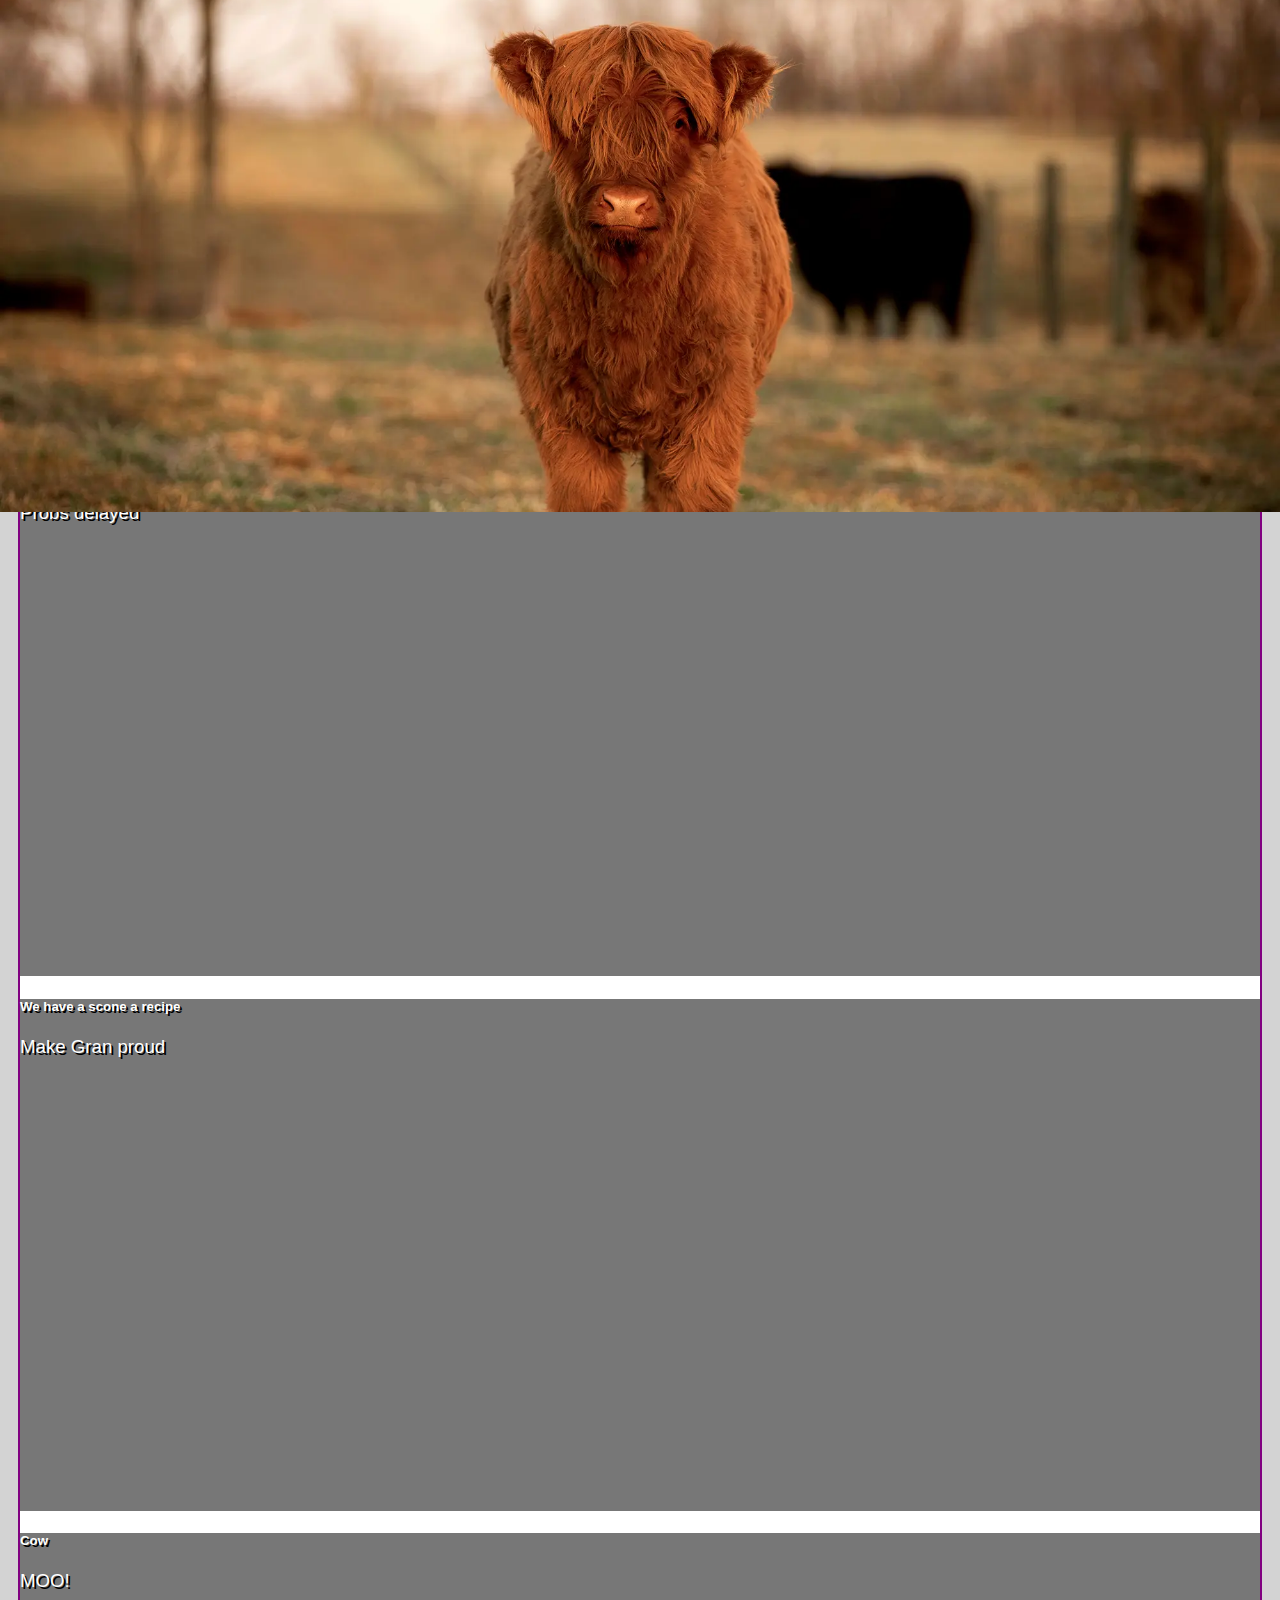
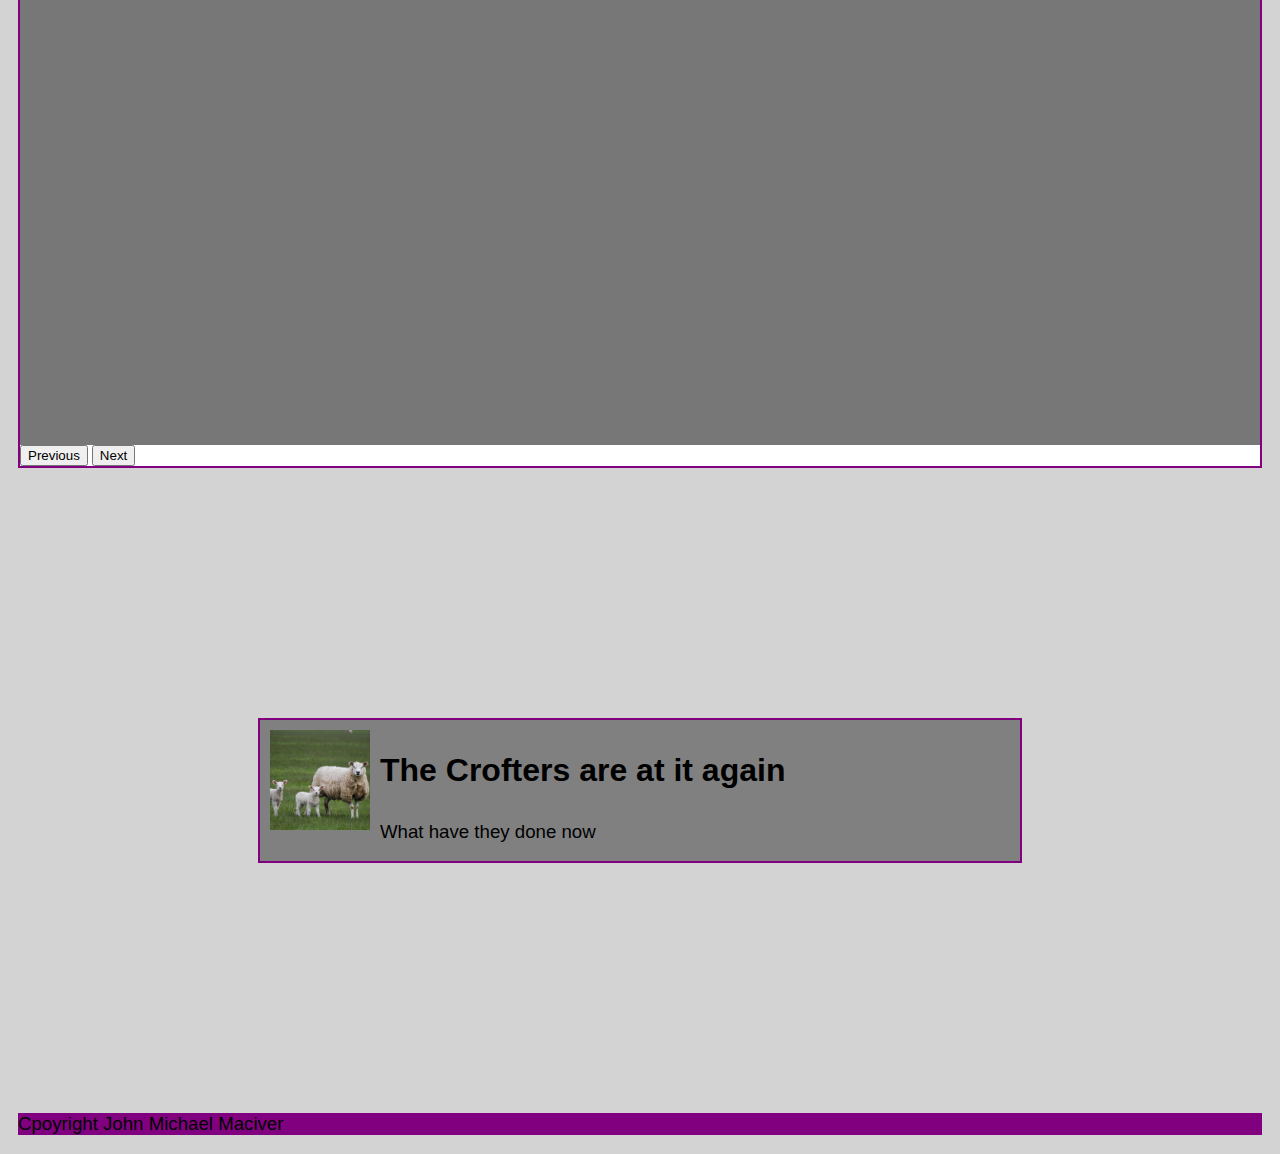
<file: Course_work/index.html>
<html>
<!-- Threat Model
    Threat Source: External
    Threat Agent: Human
    Threat Intention: Intentional
    Threat Motivation: To gain accsess to secure parts the website 
    Threat Impact: The leaking of login information and un athorised accsess to acounts  
    Threat Mitigation: 2FA , mandatory password resets-->

<head>

    <title>
        Sinking Ship Society
    </title>

    <!-- link style sheets/ scripts and bootstrap -->
    <link href="https://cdn.jsdelivr.net/npm/bootstrap@5.3.0-alpha1/dist/css/bootstrap.min.css" rel="stylesheet"
        integrity="sha384-GLhlTQ8iRABdZLl6O3oVMWSktQOp6b7In1Zl3/Jr59b6EGGoI1aFkw7cmDA6j6gD" crossorigin="anonymous">
    <script src="https://cdn.jsdelivr.net/npm/bootstrap@5.3.0-alpha1/dist/js/bootstrap.bundle.min.js"
        integrity="sha384-w76AqPfDkMBDXo30jS1Sgez6pr3x5MlQ1ZAGC+nuZB+EYdgRZgiwxhTBTkF7CXvN"
        crossorigin="anonymous"></script>

    <link rel='stylesheet' href='CSS/main.css'>
</head>

<body>
    <header>
        <!-- logo -->
        <img id=logo src="Images/ship.png" alt="logo">
        <h1 id="title">
            Sinking Ship Society
        </h1>

        <!-- Login -->

        <form id="log_in">
            <input type="text" name="Email" value="" placeholder="Email" />
            <input type="text" name="Password" value="" placeholder="Password" />
            <button type="button" onclick="Login()">Login</button>


        </form>

    </header>



    <main>
        <!-- Welcome msg -->
        <div>
            <h3>
                Welcome To The Sinking Ship Society
            </h3>

            <p>Sinking Ship Society is an Unoffical RGU socicety for news and gossip about the Outer Hebrides </p>
            <p>P.S. Crofters Aint Welcome</p>


        </div>

        <!-- Navbar  -->
        <nav>
            <ul>
                <li class="active" id="test"><a href="index.html">Home</a></li>
                <li><a href="img_gallery.html">Gallery</a></li>
                <li><a href="event_calendar.html">Calender</a></li>
                <li><a href="current_members.html">Current Members</a></li>
                <li><a href="contact_us.html">Get in Touch</a></li>
                <li><a href="Shop.html">Shop</a></li>
                <li><a href="Music.html">Music</a></li>
                <li><a href="Scones.html">Scones</a></li>
            </ul>
        </nav>


        <!-- Home page carousel -->
        <div id="Index-carousel" class="carousel slide" data-bs-ride="carousel">
            <div class="carousel-indicators">
                <button type="button" data-bs-target="#Index-carousel" data-bs-slide-to="0" class="active"
                    aria-current="true" aria-label="Slide 1"></button>
                <button type="button" data-bs-target="#Index-carousel" data-bs-slide-to="1"
                    aria-label="Slide 2"></button>
                <button type="button" data-bs-target="#Index-carousel" data-bs-slide-to="2"
                    aria-label="Slide 3"></button>
            </div>

            <div class="carousel-inner">

                <div class="carousel-item active">
                    <img class="d-block w-80" src="Images/Ferry_LS.jpeg" alt="Black Puding" aria-hidden="true"
                        preserveAspectRatio="xMidYMid slice" focusable="false">
                    <div class="carousel-caption d-none d-md-block">
                        <h5 class="img_cap">It's the ferry</h5>
                        <p class="img_cap">Probs delayed</p>
                    </div>
                </div>

                <div class="carousel-item">
                    <img class="d-block w-80" src="Images/scones.png" alt="Harris Gin" aria-hidden="true"
                        preserveAspectRatio="xMidYMid slice" focusable="false">
                    <div class="carousel-caption d-none d-md-block">
                        <h5 class="img_cap">We have a scone a recipe</h5>
                        <p class="img_cap">Make Gran proud</p>
                    </div>
                </div>
                <div class="carousel-item">
                    <img class="d-block w-80" src="Images/highland-cow.webp" alt="Harris Gin" aria-hidden="true"
                        preserveAspectRatio="xMidYMid slice" focusable="false">
                    <div class="carousel-caption d-none d-md-block">
                        <h5 class="img_cap">Cow</h5>
                        <p class="img_cap">MOO!</p>
                    </div>
                </div>

                <button class="carousel-control-prev" type="button" data-bs-target="#Index-carousel"
                    data-bs-slide="prev">
                    <span class="carousel-control-prev-icon" aria-hidden="true"></span>
                    <span class="visually-hidden">Previous</span>
                </button>
                <button class="carousel-control-next" type="button" data-bs-target="#Index-carousel"
                    data-bs-slide="next">
                    <span class="carousel-control-next-icon" aria-hidden="true"></span>
                    <span class="visually-hidden">Next</span>
                </button>

            </div>


    </main>

    <!-- latest news -->
    <aside>
        <img src="Images/Sheep.jpg" alt="" class="ln_img">
        <h3 class="ln_headline">
            The Crofters are at it again
        </h3>

        <p class="ln_artical_text">
            What have they done now
        </p>
    </aside>

    <!-- footer with Cpoyright msg -->
    <footer>
        <p>Cpoyright John Michael Maciver</p>
    </footer>

</body>

<script>
    // log i/out msg
    counter = 2;

    function Login() {
        if (counter % 2 == 0) {
            alert('You have been logged in!');
        }

        else {
            alert("You have been loged out!");
        }
        counter += 1;
    }

</script>


</html>
</file>
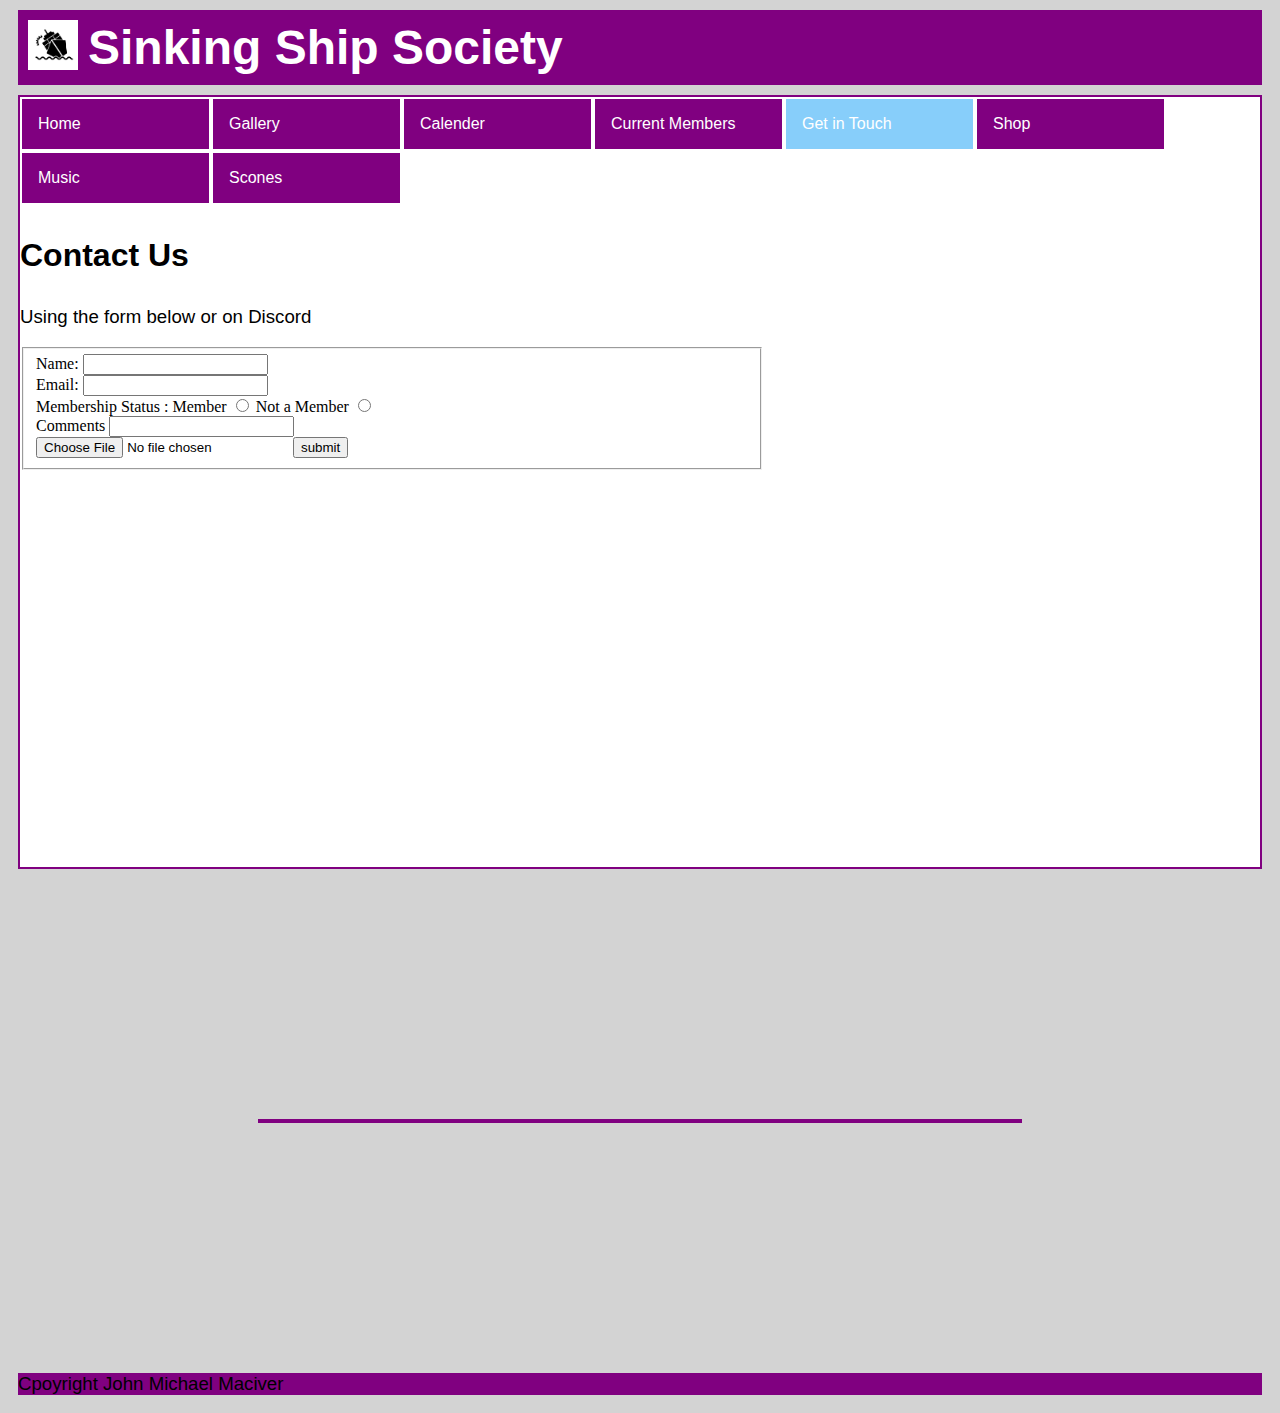
<file: Course_work/contact_us.html>
<html>

<head>
    <title>
        Sinking Ship Society
    </title>
    <!-- link style sheets/ scripts and bootstrap -->
    <link href="https://cdn.jsdelivr.net/npm/bootstrap@5.3.0-alpha1/dist/css/bootstrap.min.css" rel="stylesheet"
    integrity="sha384-GLhlTQ8iRABdZLl6O3oVMWSktQOp6b7In1Zl3/Jr59b6EGGoI1aFkw7cmDA6j6gD" crossorigin="anonymous">
    <script src="https://cdn.jsdelivr.net/npm/bootstrap@5.3.0-alpha1/dist/js/bootstrap.bundle.min.js"
    integrity="sha384-w76AqPfDkMBDXo30jS1Sgez6pr3x5MlQ1ZAGC+nuZB+EYdgRZgiwxhTBTkF7CXvN"
    crossorigin="anonymous"></script>

    <link rel='stylesheet' href='CSS/main.css'>
    <link rel="stylesheet" href="CSS/contact_us.css">
</head>

<body>
    <header>
        <!-- logo -->
        <img id=logo src="Images/ship.png">
        <h1 id="title">
            Sinking Ship Society
        </h1>

    </header>

    <nav></nav>

    <main>
       
        <!-- Navbar  -->
        <nav>
            <ul>
                <li><a href="index.html">Home</a> </li>
                <li><a href="img_gallery.html">Gallery</a> </li>
                <li><a href="event_calendar.html">Calender</a> </li>
                <li><a href="current_members.html">Current Members</a> </li>
                <li class="active"><a href="contact_us.html">Get in Touch</a></li>
                <li><a href="Shop.html">Shop</a></li>
                <li><a href="Music.html">Music</a></li>
                <li><a href="Scones.html">Scones</a></li>
            </ul>
        </nav>


        <h3>
            Contact Us
        </h3>


        <p>Using the form below or on Discord</p>

        <!-- Contac us form  -->
        <div id="left-col">
            <form>
                <fieldset>

                    <label for="name">Name:</label>
                    <input type="text" name="name" value="" /> <br />

                    <label for="Email">Email: </label>
                    <input type="text" name="Email" value="" /> <br />

                    <label for="Membership Status">Membership Status : </label>
                    <label for="Member">Member </label>
                    <input type="radio" id="Member" name="Membership Status" value="Member">
                    <label for="Not a Member">Not a Member </label>
                    <input type="radio" id="Not a Member" name="Membership Status" value="Not a Member"><br />

                    <label for="Comments">Comments</label>
                    <input type="text" name="Comments" value="" /> <br />

                    <input type="file" name="Attach a  File">

                    <button type="button"
                        onclick='document.getElementById("form_outcome").innerHTML="Form has been sent Successfully!"'>submit</button>

                </fieldset>

            </form>

            <div>
                <p id="form_outcome"></p>

            </div>

        </div>

        <!-- discord embed -->
        <div id="right-col">
            <iframe src="https://discord.com/widget?id=1045037876712321154&theme=dark" width="350" height="500"
                allowtransparency="true" frameborder="0"
                sandbox="allow-popups allow-popups-to-escape-sandbox allow-same-origin allow-scripts"></iframe>
        </div>

    </main>

    <aside></aside>

    <footer>
        <p>Cpoyright John Michael Maciver</p>
    </footer>

</body>



</html>
</file>
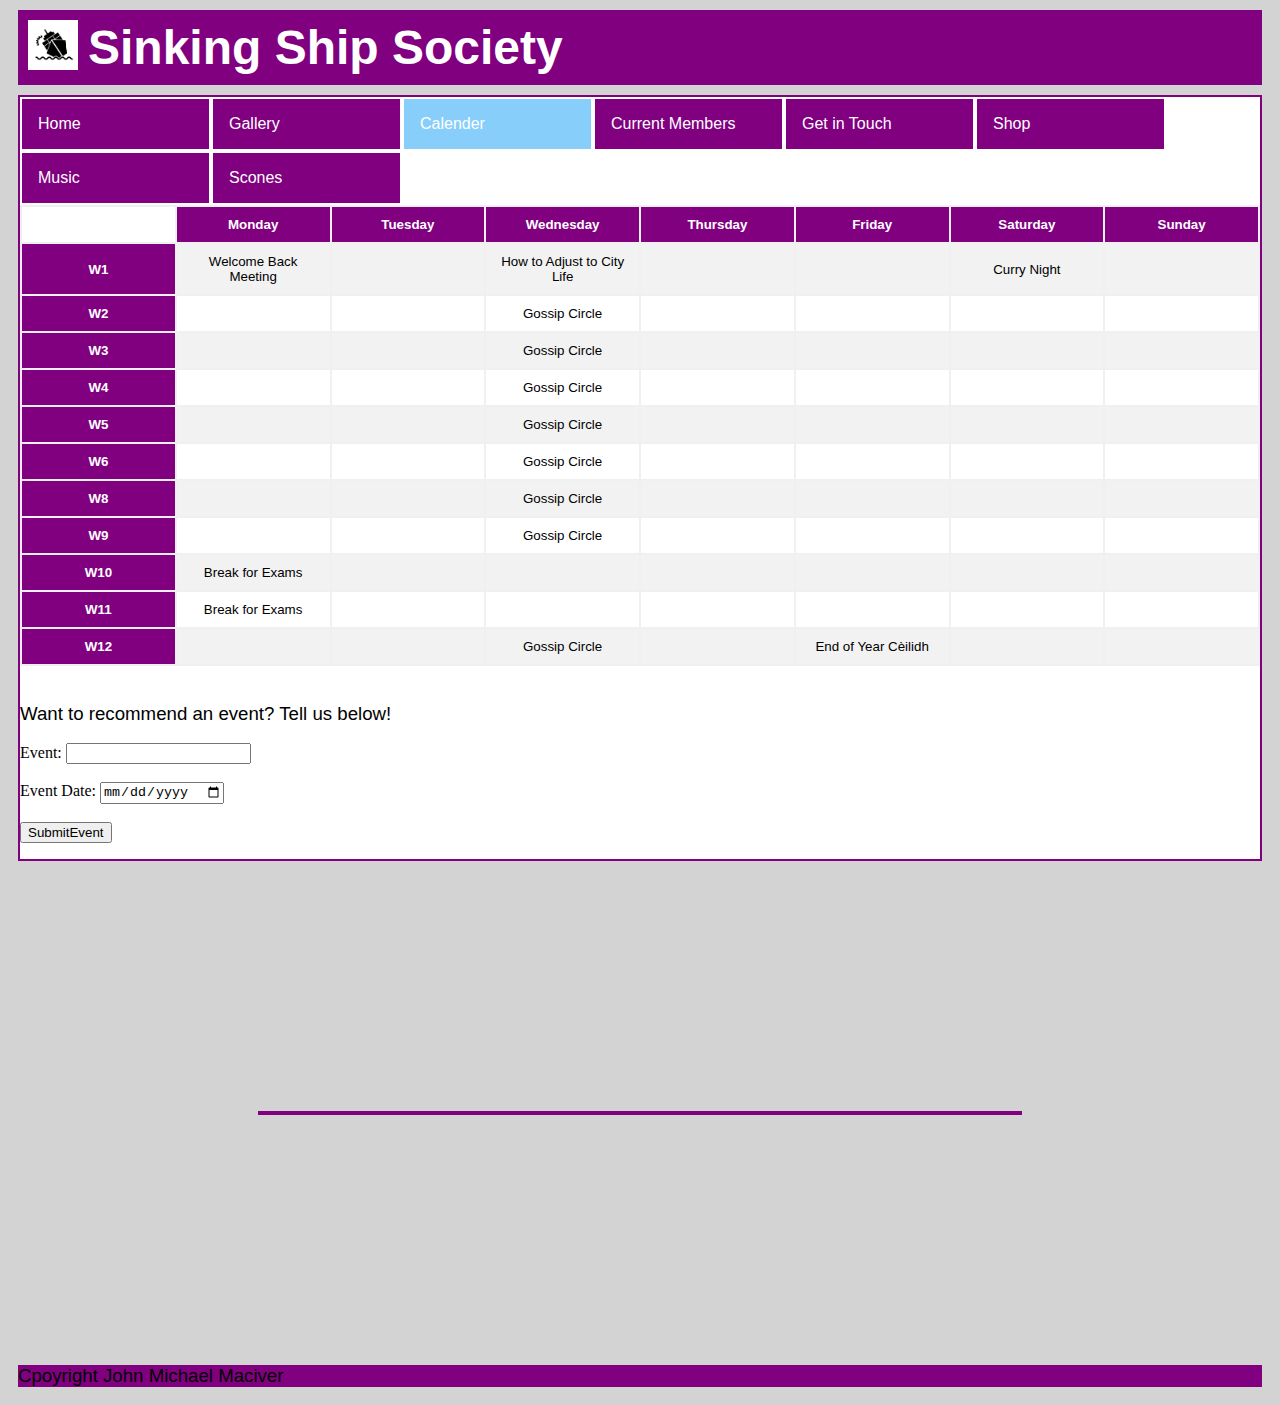
<file: Course_work/event_calendar.html>
<html>

<head>
    <title>
        Sinking Ship Society
    </title>
    

    <!-- link style sheets/ scripts and bootstrap -->
    <link href="https://cdn.jsdelivr.net/npm/bootstrap@5.3.0-alpha1/dist/css/bootstrap.min.css" rel="stylesheet"
        integrity="sha384-GLhlTQ8iRABdZLl6O3oVMWSktQOp6b7In1Zl3/Jr59b6EGGoI1aFkw7cmDA6j6gD" crossorigin="anonymous">
    <script src="https://cdn.jsdelivr.net/npm/bootstrap@5.3.0-alpha1/dist/js/bootstrap.bundle.min.js"
        integrity="sha384-w76AqPfDkMBDXo30jS1Sgez6pr3x5MlQ1ZAGC+nuZB+EYdgRZgiwxhTBTkF7CXvN"
        crossorigin="anonymous"></script>

    <link rel='stylesheet' href='CSS/main.css'>
    <link rel="stylesheet" href="CSS/event_calendar.css">
</head>

<body>
    <header>
        <!-- logo -->
        <img id=logo src="Images/ship.png">
        <h1 id="title">
            Sinking Ship Society
        </h1>

    </header>
    <nav></nav>

    <main>
        <div>

        </div>
        <!-- Navbar  -->
        <nav>
            <ul>
                <li><a href="index.html">Home</a></li>
                <li><a href="img_gallery.html">Gallery</a> </li>
                <li class="active"><a href="event_calendar.html">Calender</a></li>
                <li><a href="current_members.html">Current Members</a> </li>
                <li><a href="contact_us.html">Get in Touch</a> </li>
                <li><a href="Shop.html">Shop</a></li>
                <li><a href="Music.html">Music</a></li>
                <li><a href="Scones.html">Scones</a></li>
            </ul>
        </nav>

        <!-- Event Table -->
        <table>
            <tr>
                <td></td>
                <th>Monday</th>
                <th>Tuesday</th>
                <th>Wednesday</th>
                <th>Thursday</th>
                <th>Friday</th>
                <th>Saturday</th>
                <th>Sunday</th>
            </tr>


            <tr>
                <th>W1</th>
                <td>Welcome Back Meeting</td>
                <td></td>
                <td>How to Adjust to City Life</td>
                <td></td>
                <td></td>
                <td>Curry Night</td>
                <td></td>
            </tr>

            <tr>
                <th>W2</th>
                <td></td>
                <td></td>
                <td>Gossip Circle</td>
                <td></td>
                <td></td>
                <td></td>
                <td></td>
            </tr>

            <tr>
                <th>W3</th>
                <td></td>
                <td></td>
                <td>Gossip Circle</td>
                <td></td>
                <td></td>
                <td></td>
                <td></td>
            </tr>

            <tr>
                <th>W4</th>
                <td></td>
                <td></td>
                <td>Gossip Circle</td>
                <td></td>
                <td></td>
                <td></td>
                <td></td>
            </tr>

            <tr>
                <th>W5</th>
                <td></td>
                <td></td>
                <td>Gossip Circle</td>
                <td></td>
                <td></td>
                <td></td>
                <td></td>
            </tr>

            <tr>
                <th>W6</th>
                <td></td>
                <td></td>
                <td>Gossip Circle</td>
                <td></td>
                <td></td>
                <td></td>
                <td></td>
            </tr>

            <tr>
                <th>W8</th>
                <td></td>
                <td></td>
                <td>Gossip Circle</td>
                <td></td>
                <td></td>
                <td></td>
                <td></td>
            </tr>

            <tr>
                <th>W9</th>
                <td></td>
                <td></td>
                <td>Gossip Circle</td>
                <td></td>
                <td></td>
                <td></td>
                <td></td>
            </tr>

            <tr>
                <th>W10</th>
                <td>Break for Exams</td>
                <td></td>
                <td></td>
                <td></td>
                <td></td>
                <td></td>
                <td></td>
            </tr>

            <tr>
                <th>W11</th>
                <td>Break for Exams</td>
                <td></td>
                <td></td>
                <td></td>
                <td></td>
                <td></td>
                <td></td>
            </tr>

            <tr>
                <th>W12</th>
                <td></td>
                <td></td>
                <td>Gossip Circle</td>
                <td></td>
                <td>End of Year Cèilidh</td>
                <td></td>
                <td></td>
            </tr>
        </table>

        <br>

        <p>
            Want to recommend an event?
            Tell us below!
        </p>

        <!-- event form -->
        <form name="event">

            <label for="event_name">Event:</label>
            <input type="text" name="event_title"> <br><br>

            <label for="date">Event Date:</label>
            <input type="Date" name="event_date">

            <br><br>

            <button type="button" onclick = submit_event()>SubmitEvent</button>




        </form>




    </main>

    <aside></aside>

    <footer>
        <p>Cpoyright John Michael Maciver</p>
    </footer>

</body>

<script>
    // input validation for forms
    function submit_event() {
       let title = document.forms["event"]["event_date"].value;
       let date = document.forms["event"]["event_date"].value;

        if (title == "") {
            alert("An event must have a title!");
        }

        else {
            if (date.length == 0) {
                alert("An event must have a date!");
            }
            else {
                alert("Event submitted! The society will contact you soon!");
            }
        }
    }
</script>

</html>
</file>
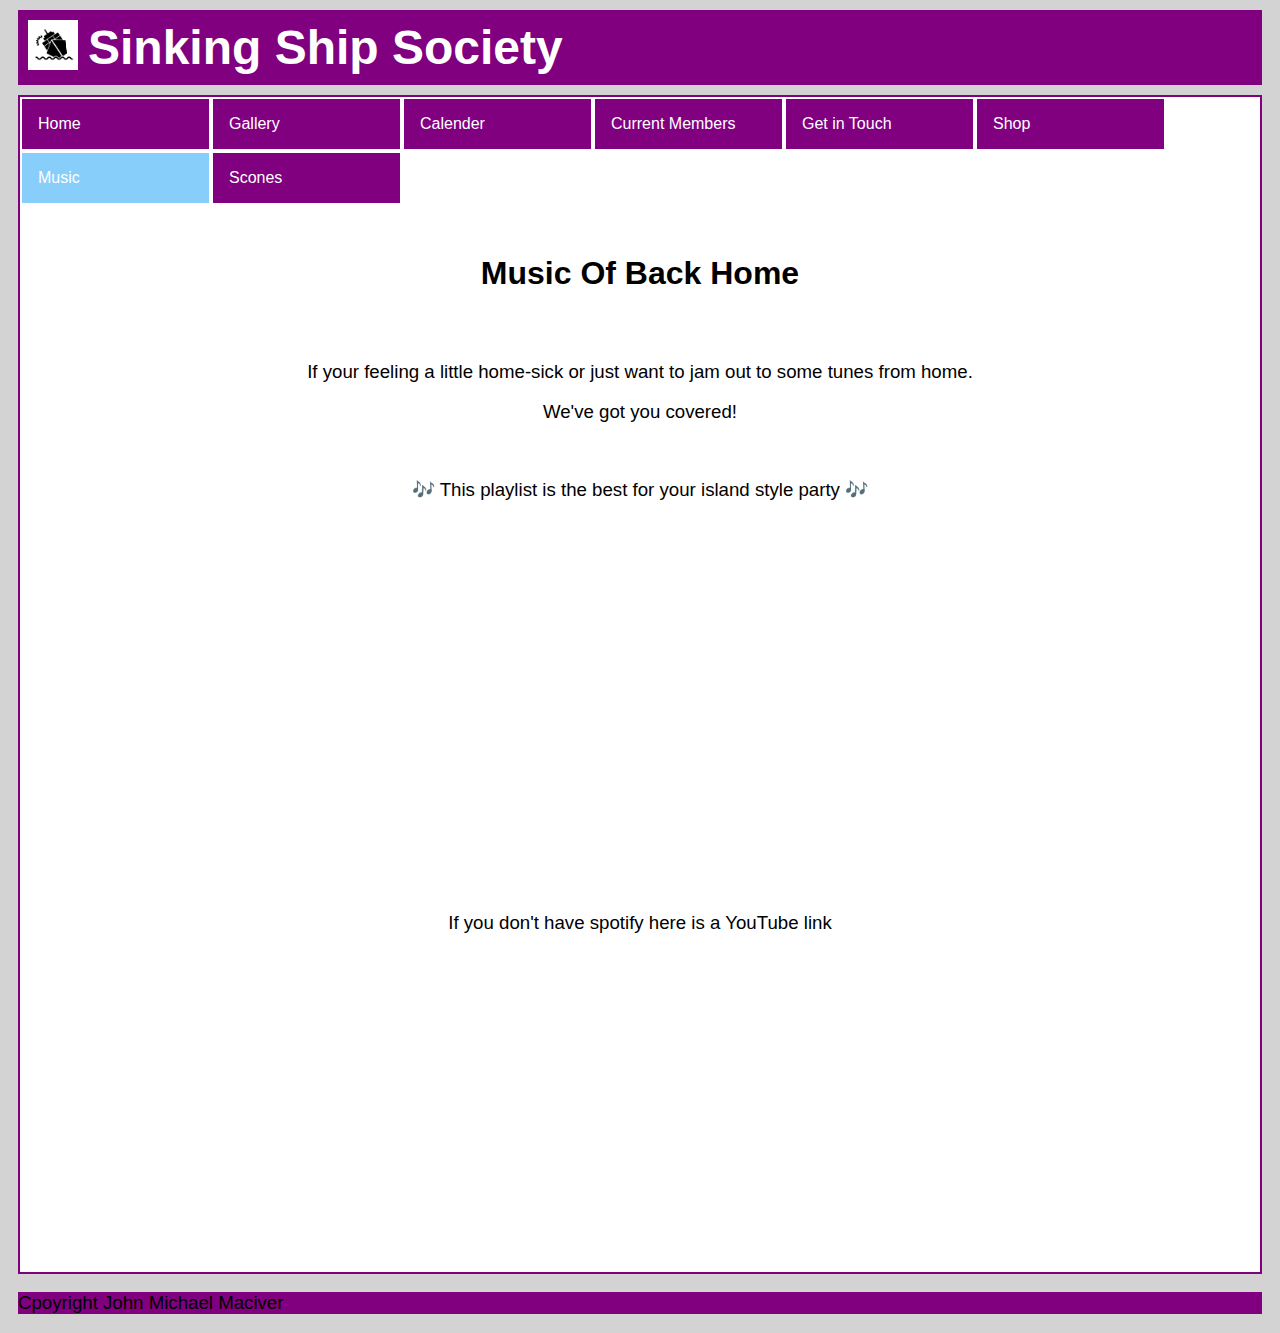
<file: Course_work/Music.html>
<!DOCTYPE html>
<html>



<head>

    <title>
        Sinking Ship Society
    </title>

    <!-- link style sheets/ scripts and bootstrap -->
    <link href="https://cdn.jsdelivr.net/npm/bootstrap@5.3.0-alpha1/dist/css/bootstrap.min.css" rel="stylesheet"
        integrity="sha384-GLhlTQ8iRABdZLl6O3oVMWSktQOp6b7In1Zl3/Jr59b6EGGoI1aFkw7cmDA6j6gD" crossorigin="anonymous">
    <script src="https://cdn.jsdelivr.net/npm/bootstrap@5.3.0-alpha1/dist/js/bootstrap.bundle.min.js"
        integrity="sha384-w76AqPfDkMBDXo30jS1Sgez6pr3x5MlQ1ZAGC+nuZB+EYdgRZgiwxhTBTkF7CXvN"
        crossorigin="anonymous"></script>

    <link rel='stylesheet' href='CSS/main.css'>
    <link rel="stylesheet" href="CSS/Music.css" 
</head>


<body>
    <header>

        <!-- logo -->
        <img id=logo src="Images/ship.png" alt="logo">
        <h1 id="title">
            Sinking Ship Society
        </h1>

    </header>

    <main>
        <!-- Navbar  -->
        <nav>
            <ul>
                <li><a href="index.html">Home</a></li>
                <li><a href="img_gallery.html">Gallery</a></li>
                <li><a href="event_calendar.html">Calender</a></li>
                <li><a href="current_members.html">Current Members</a></li>
                <li><a href="contact_us.html">Get in Touch</a></li>
                <li><a href="Shop.html">Shop</a></li>
                <li class="active"><a href="Music.html">Music</a></li>
                <li><a href="Scones.html">Scones</a></li>
            </ul>
        </nav>
        <br>

        <!-- Title and welcome msg -->
    
        <h3 Class="music_text">Music Of Back Home</h3>
        <br>
        <p class="music_text">If your feeling a little home-sick or just want to jam out to some tunes from home. </p>
        <p class="music_text">We've got you covered! </p>

        <!-- page content -->
        <div id="spotify_playlist">
            <br>
            <p>🎶 This playlist is the best for your island style party 🎶</p>
            <!-- spotify embed -->
            <iframe style="border-radius:12px"
                src="https://open.spotify.com/embed/playlist/3rw6Tf0vpTWzV5SX8rSuOY?utm_source=generator" width="250"
                height="352" frameBorder="0" allowfullscreen=""
                allow="autoplay; clipboard-write; encrypted-media; fullscreen; picture-in-picture"
                loading="lazy"></iframe><br>
                <br>
                <p>If you don't have spotify here is a YouTube link</p>
            <!-- YouTube embed -->
            <iframe width="560" height="315" src="https://www.youtube.com/embed/rQrZxMUNAr8"
                title="YouTube video player" frameborder="0"
                allow="accelerometer; autoplay; clipboard-write; encrypted-media; gyroscope; picture-in-picture; web-share"
                allowfullscreen></iframe><br>
        

        </div>

    </main>
    <footer>
        <p>Cpoyright John Michael Maciver</p>
    </footer>
</body>

</html>
</file>
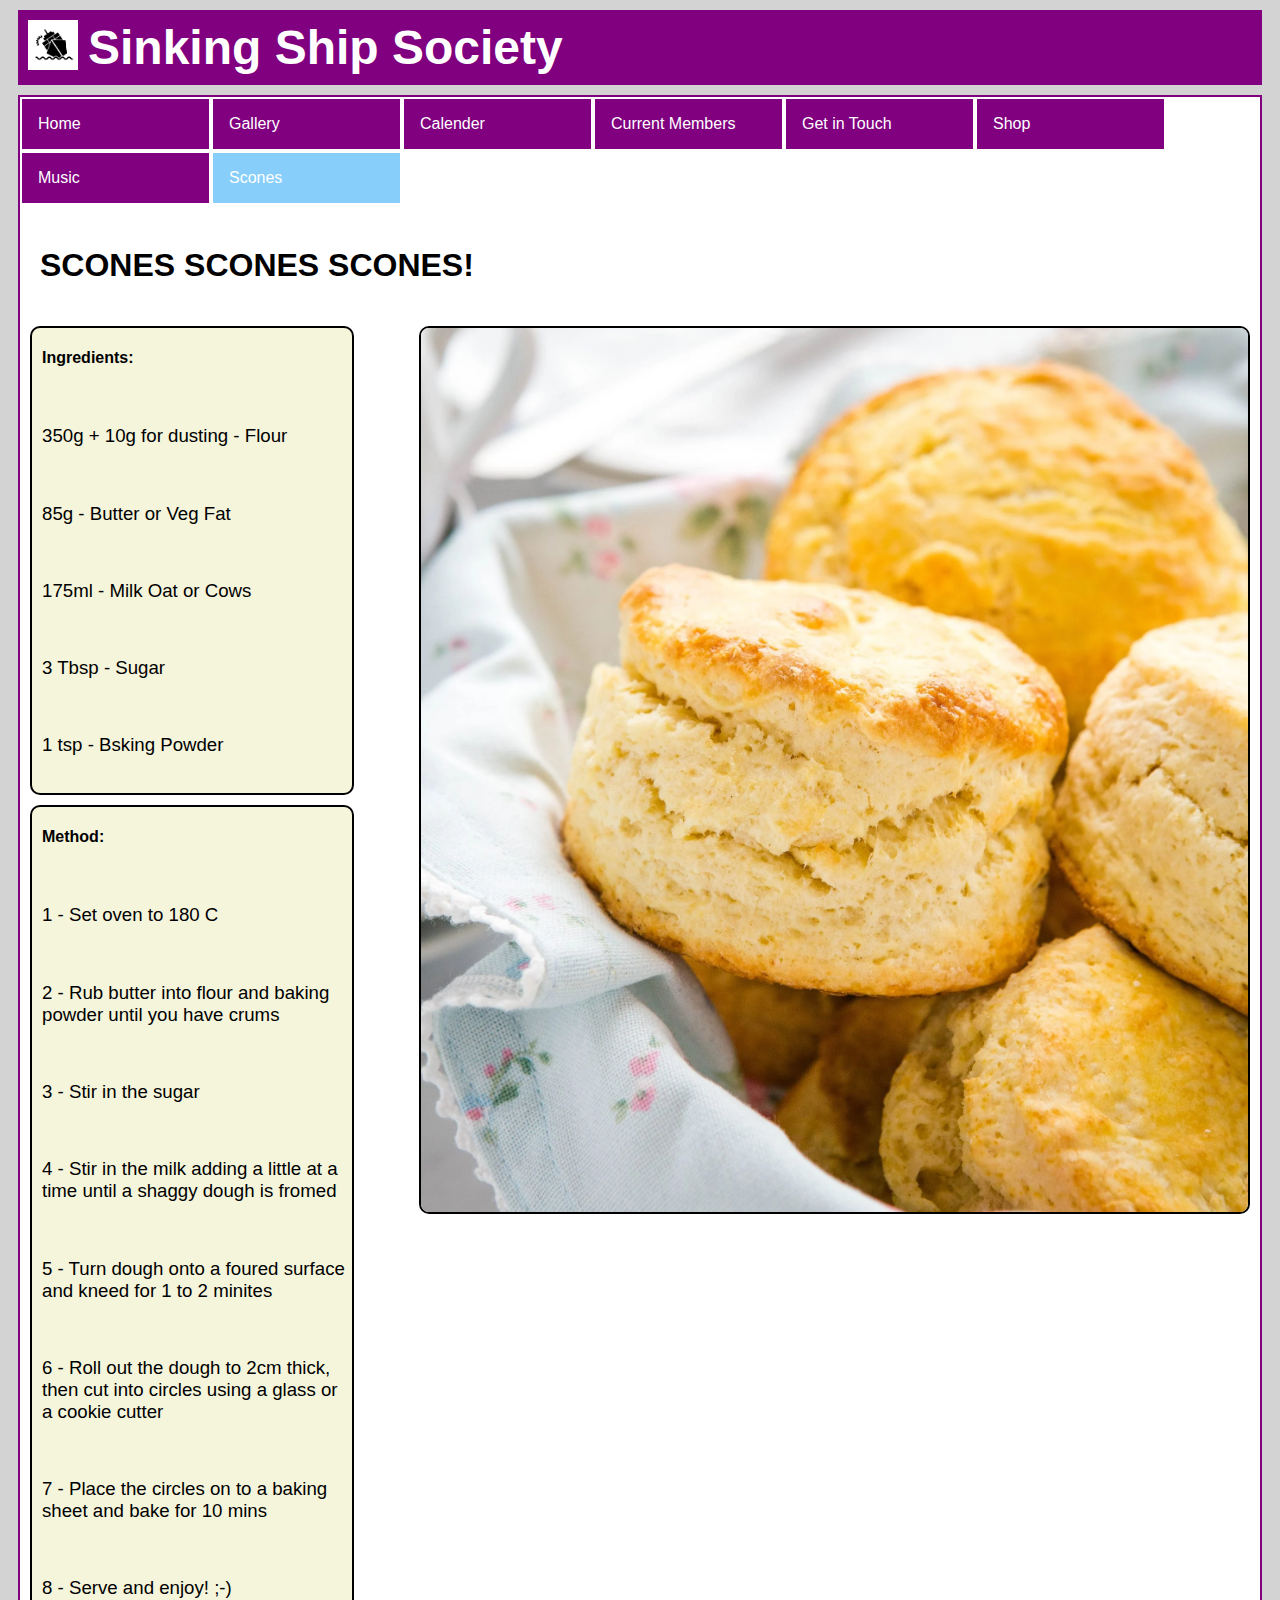
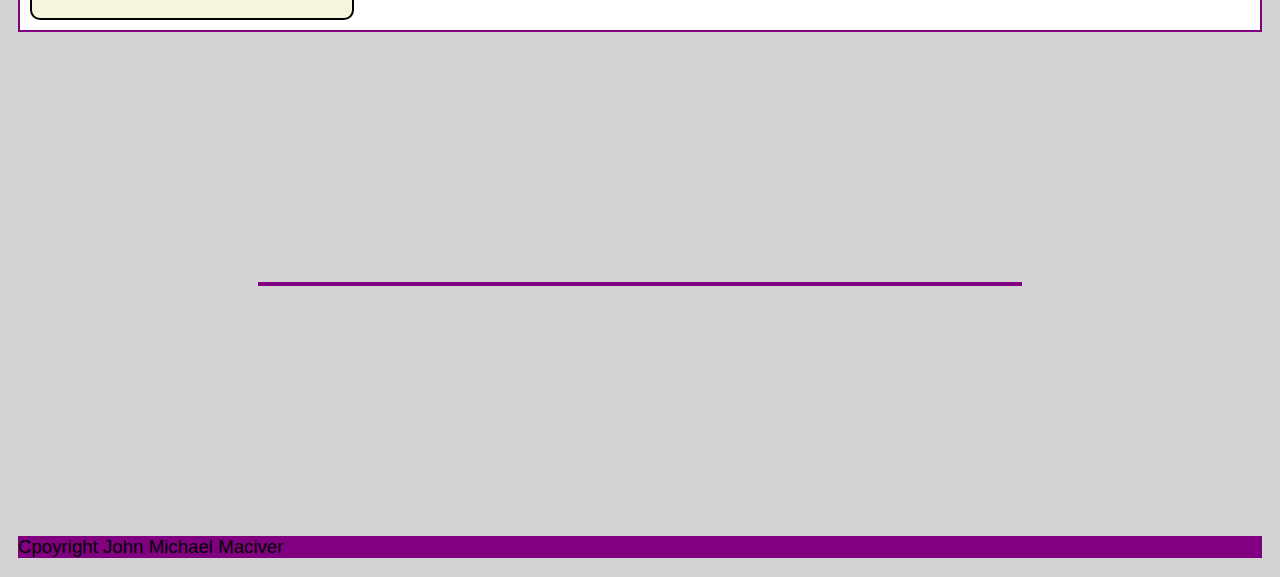
<file: Course_work/Scones.html>
<html>
  
<head>

    <title>
        Sinking Ship Society
    </title>

    <!-- link style sheets/ scripts and bootstrap -->
    <link href="https://cdn.jsdelivr.net/npm/bootstrap@5.3.0-alpha1/dist/css/bootstrap.min.css" rel="stylesheet"
        integrity="sha384-GLhlTQ8iRABdZLl6O3oVMWSktQOp6b7In1Zl3/Jr59b6EGGoI1aFkw7cmDA6j6gD" crossorigin="anonymous">
    <script src="https://cdn.jsdelivr.net/npm/bootstrap@5.3.0-alpha1/dist/js/bootstrap.bundle.min.js"
        integrity="sha384-w76AqPfDkMBDXo30jS1Sgez6pr3x5MlQ1ZAGC+nuZB+EYdgRZgiwxhTBTkF7CXvN"
        crossorigin="anonymous"></script>

    <link rel='stylesheet' href='CSS/main.css'>
    <link rel="stylesheet" href="CSS/Scones.css">
</head>

<body>
    <header>
        <!-- logo -->
        <img id=logo src="Images/ship.png" alt="logo">
        <h1 id="title">
            Sinking Ship Society
        </h1>
    </header>



    <main>
               
        <!-- Navbar  -->
        <nav>
            <ul>
                <li><a href="index.html">Home</a></li>
                <li><a href="img_gallery.html">Gallery</a></li>
                <li><a href="event_calendar.html">Calender</a></li>
                <li><a href="current_members.html">Current Members</a></li>
                <li><a href="contact_us.html">Get in Touch</a></li>
                <li><a href="Shop.html">Shop</a></li>
                <li><a href="Music.html">Music</a></li>
                <li class="active" id="test"><a href="Scones.html">Scones</a></li>
            </ul>
        </nav>


        <h3 id="Scone-Title">SCONES SCONES SCONES!</h3>
        <img id="scone_img" src="Images/scones.png" alt="Scones">

        <!-- Text box for ingredients -->
        <div id="ingredients" class="scone_content">
         <h4>Ingredients:</h4><br>
         <p>350g + 10g for dusting - Flour</p><br>
         <p>85g - Butter or Veg Fat</p><br>
         <p>175ml - Milk Oat or Cows</p><br>
         <p>3 Tbsp - Sugar</p><br>
         <p>1 tsp - Bsking Powder</p><br>
        </div>

        <!-- Text box for method -->
        <div id="method" class="scone_content">
            <h4>Method:</h4><br>
            <p>1 - Set oven to 180 C </p><br>
            <p>2 - Rub butter into flour and baking powder until you have crums</p><br>
            <p>3 - Stir in the sugar</p><br>
            <p>4 - Stir in the milk adding a little at a time until a shaggy dough is fromed</p><br>
            <p>5 - Turn dough onto a foured surface and kneed for 1 to 2 minites</p><br>
            <p>6 - Roll out the dough to 2cm thick, then cut into circles using a glass or a cookie cutter</p><br>
            <p>7 - Place the circles on to a baking sheet and bake for 10 mins</p><br>
            <p>8 - Serve and enjoy! ;-)</p>


        </div>

    </main>

    <aside>
        
    </aside>

    <footer>
        <p>Cpoyright John Michael Maciver</p>
    </footer>

</body>


</html>
</file>
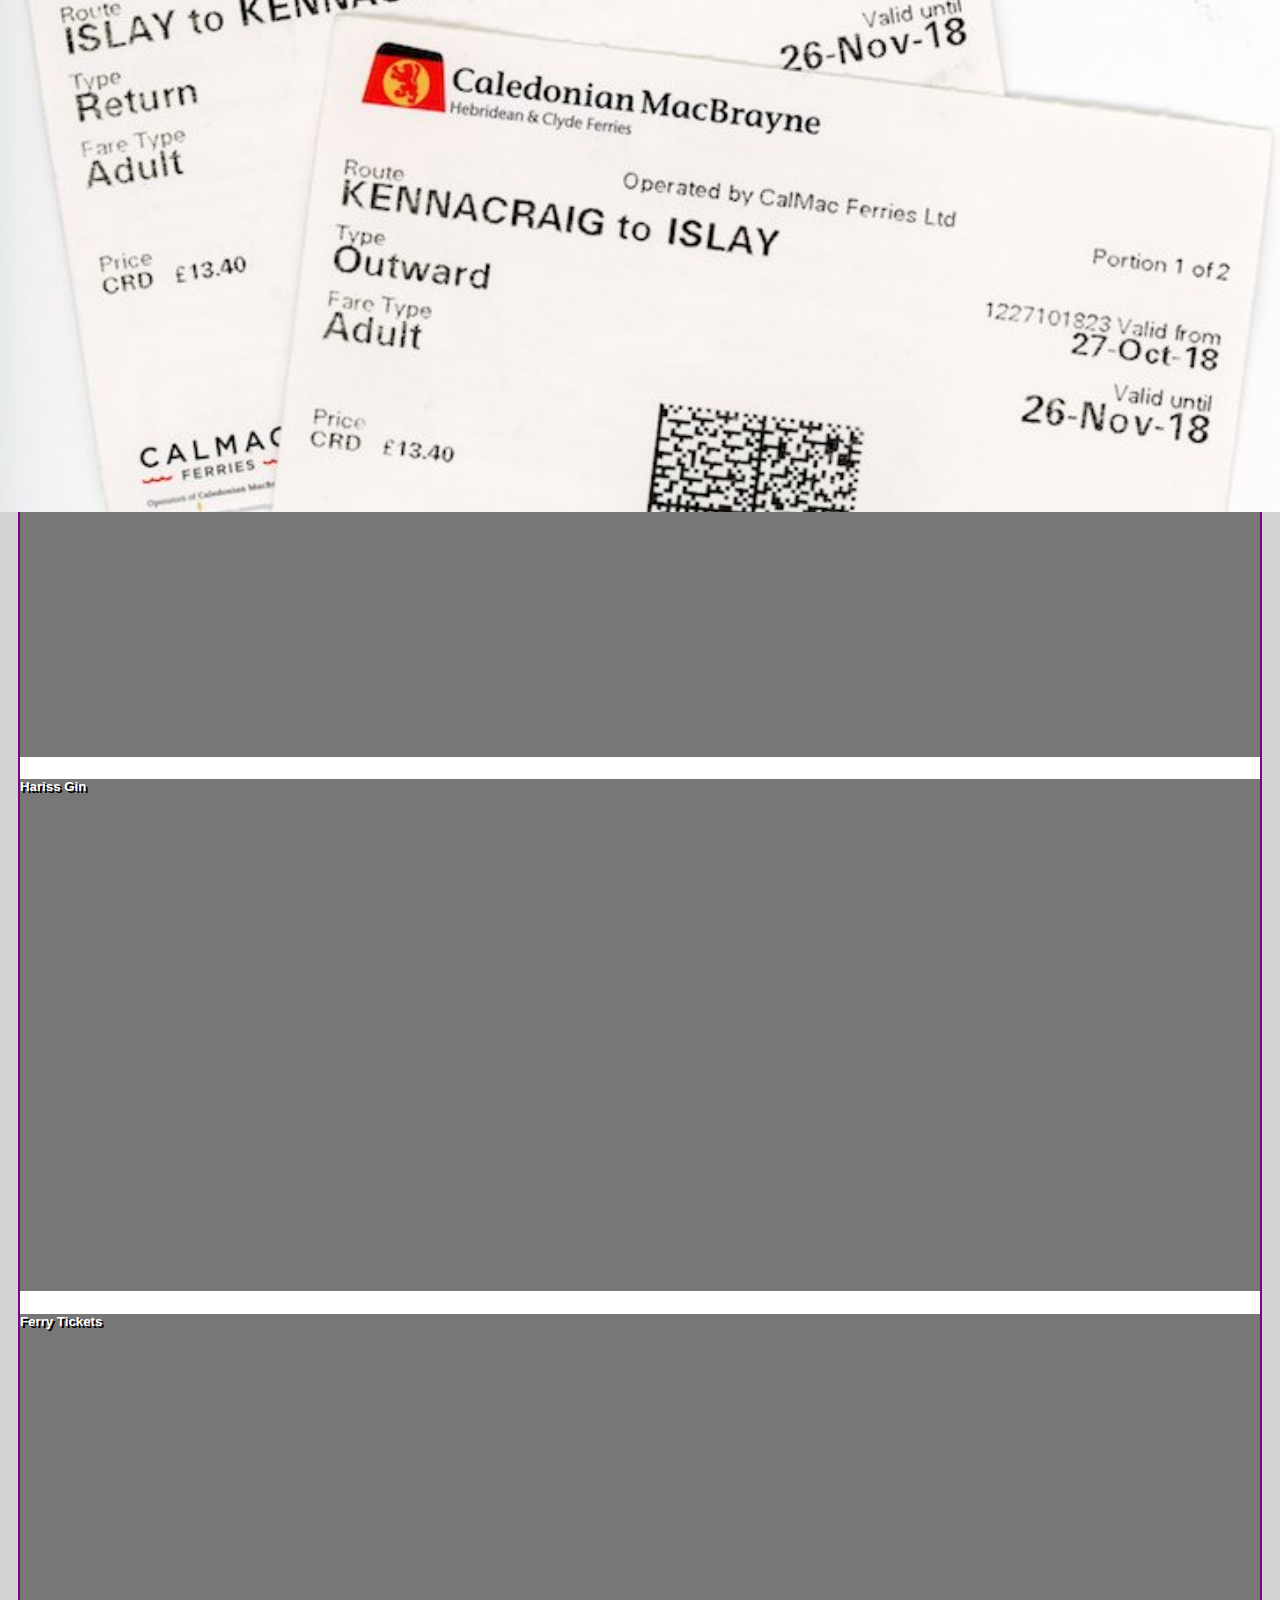
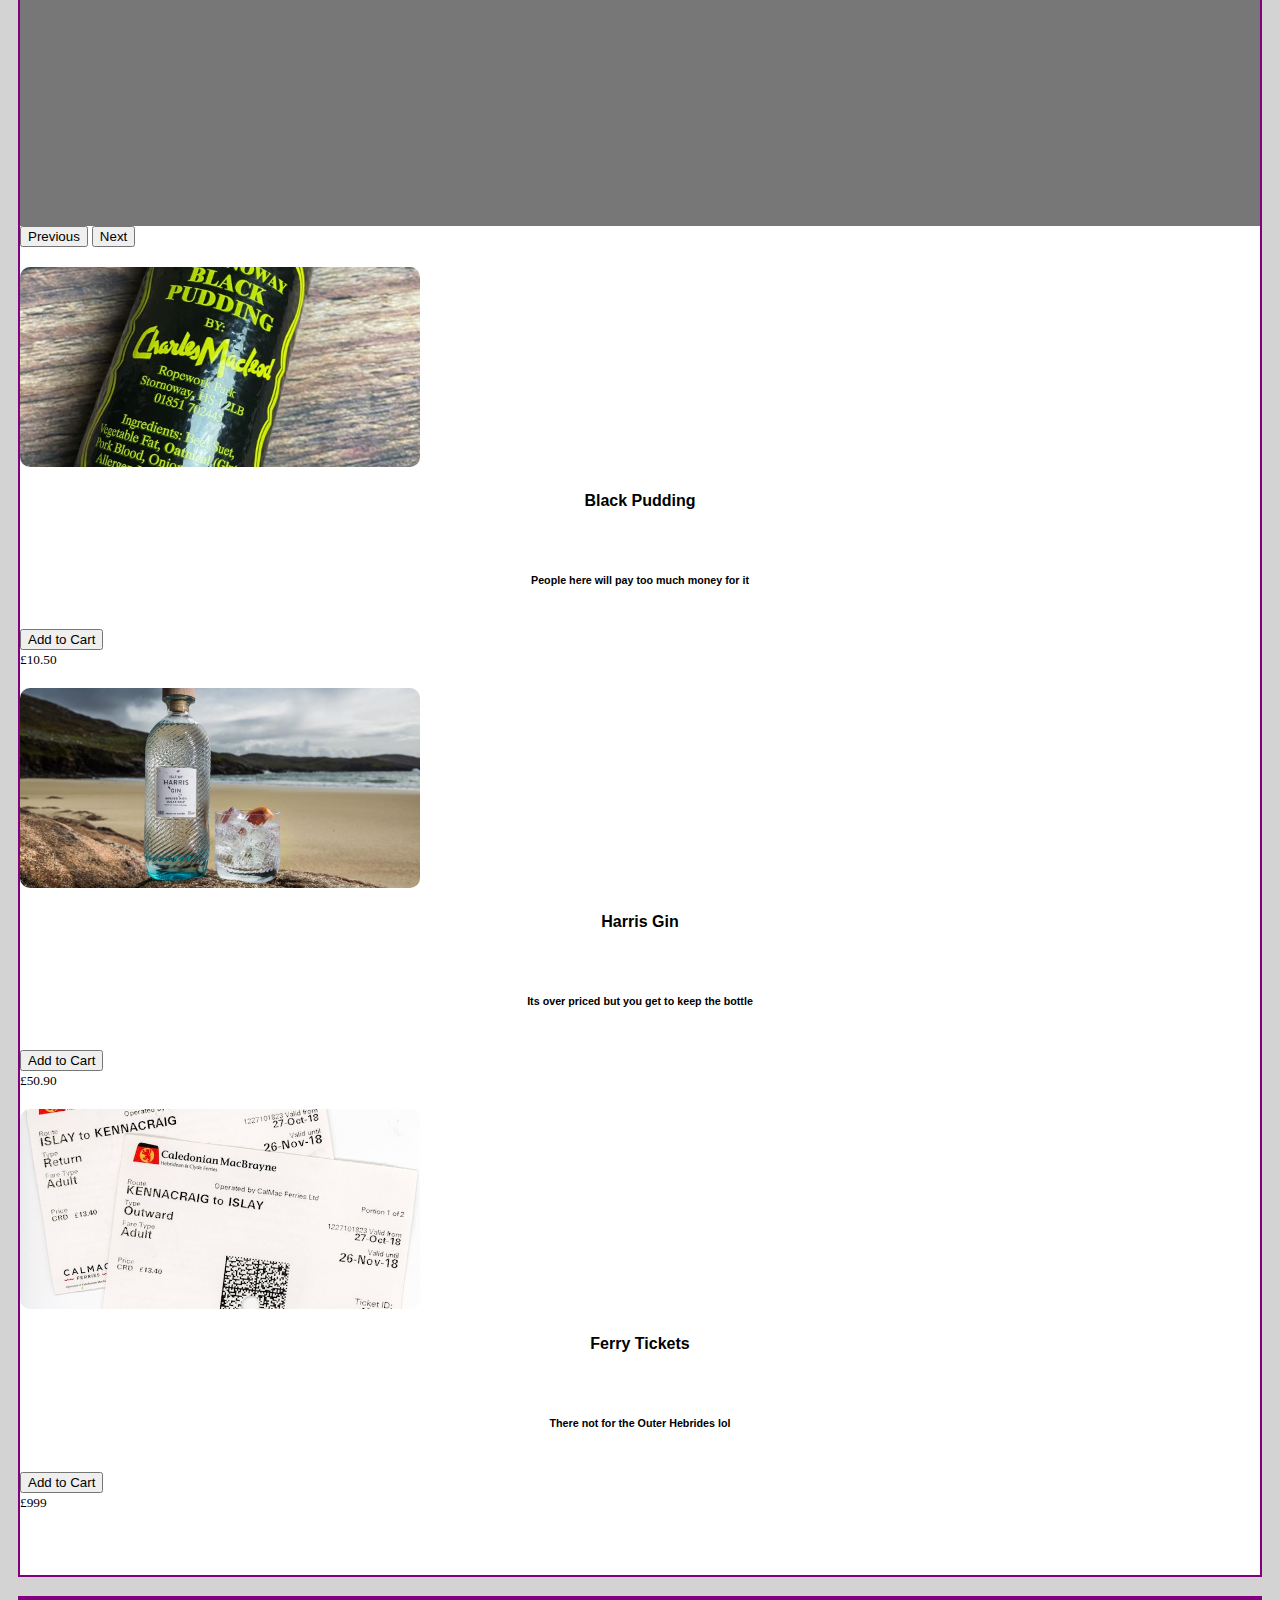
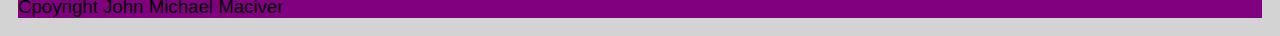
<file: Course_work/Shop.html>
<!DOCTYPE html>
<html>

<head>
    <title>
        Sinking Ship Society
    </title>
    <!-- link style sheets/ scripts and bootstrap -->
    <link href="https://cdn.jsdelivr.net/npm/bootstrap@5.3.0-alpha1/dist/css/bootstrap.min.css" rel="stylesheet"
        integrity="sha384-GLhlTQ8iRABdZLl6O3oVMWSktQOp6b7In1Zl3/Jr59b6EGGoI1aFkw7cmDA6j6gD" crossorigin="anonymous">
    <script src="https://cdn.jsdelivr.net/npm/bootstrap@5.3.0-alpha1/dist/js/bootstrap.bundle.min.js"
        integrity="sha384-w76AqPfDkMBDXo30jS1Sgez6pr3x5MlQ1ZAGC+nuZB+EYdgRZgiwxhTBTkF7CXvN"
        crossorigin="anonymous"></script>
    <link rel='stylesheet' href='CSS/main.css'>
    <link rel='stylesheet' href='CSS/Shop.css'>


</head>

<body>

    <header>
        <!-- logo -->
        <img id=logo src="Images/ship.png">
        <h1 id="title">
            Sinking Ship Society
        </h1>

    </header>

    <main>
        <!-- Navbar  -->
        <nav>
            <ul>
                <li><a href="index.html">Home</a></li>
                <li><a href="img_gallery.html">Gallery</a></li>
                <li><a href="event_calendar.html">Calender</a></li>
                <li><a href="current_members.html">Current Members</a></li>
                <li><a href="contact_us.html">Get in Touch</a></li>
                <li class="active"><a href="Shop.html">Shop</a></li>
                <li><a href="Music.html">Music</a></li>
                <li><a href="Scones.html">Scones</a></li>
            </ul>
        </nav>
<!-- 
        Shop-carousel -->
        <div id="Shop-carousel" class="carousel slide" data-bs-ride="carousel">
            <div class="carousel-indicators">
                <button type="button" data-bs-target="#Shop-carousel" data-bs-slide-to="0" class="active"
                    aria-current="true" aria-label="Slide 1"></button>
                <button type="button" data-bs-target="#Shop-carousel" data-bs-slide-to="1"
                    aria-label="Slide 2"></button>
                <button type="button" data-bs-target="#Shop-carousel" data-bs-slide-to="2"
                    aria-label="Slide 3"></button>
            </div>

            <div class="carousel-inner">

                <div class="carousel-item active">
                    <img class="d-block w-80" src="Images/Shop_items/bp.jpg" alt="Black Puding" aria-hidden="true"
                        preserveAspectRatio="xMidYMid slice" focusable="false">
                    <div class="carousel-caption d-none d-md-block">
                        <h5 class="img_cap">Black Pudding</h5>
                    </div>
                </div>

                <div class="carousel-item">
                    <img class="d-block w-80" src="Images/Shop_items/har_gin.jpg" alt="Harris Gin" aria-hidden="true"
                        preserveAspectRatio="xMidYMid slice" focusable="false">
                    <div class="carousel-caption d-none d-md-block">
                        <h5 class="img_cap">Hariss Gin</h5>
                    </div>
                </div>
                <div class="carousel-item">
                    <img class="d-block w-80" src="Images/Shop_items/tickets.jpg" alt="Harris Gin" aria-hidden="true"
                        preserveAspectRatio="xMidYMid slice" focusable="false">
                    <div class="carousel-caption d-none d-md-block">
                        <h5 class="img_cap">Ferry Tickets</h5>
                    </div>
                </div>

                <button class="carousel-control-prev" type="button" data-bs-target="#Shop-carousel" data-bs-slide="prev">
                    <span class="carousel-control-prev-icon" aria-hidden="true"></span>
                    <span class="visually-hidden">Previous</span>
                </button>
                <button class="carousel-control-next" type="button" data-bs-target="#Shop-carousel" data-bs-slide="next">
                    <span class="carousel-control-next-icon" aria-hidden="true"></span>
                    <span class="visually-hidden">Next</span>
                </button>

            </div>
        
            


            <!-- Shop Floor -->
            <div class="album py-5 bg-light">
                <div class="container">
                    <!--Shop Item 1 -->
                    <div class="row row-cols-1 row-cols-sm-2 row-cols-md-3 g-3">
                        <div class="col">
                            <div class="card shadow-sm">
                                <img class="itm" src="Images/Shop_items/bp.jpg" alt="Black Puding">

                                <div class="card-body">
                                    <h4 class="card-text">Black Pudding</h4><br>
                                    <h6 class="card-text">People here will pay too much money for it</h6><br>
                                    <div class="d-flex justify-content-between align-items-center">
                                        <div class="btn-group">
                                            <button type="button" class="btn btn-sm btn-outline-secondary"  onclick="Shop_alert()">Add to Cart</button>
                                        </div>
                                        <small class="text-muted">£10.50</small>
                                    </div>
                                </div>
                            </div>
                        </div>

                        <!--Shop Item 2 -->
                        <div class="col">
                            <div class="card shadow-sm">
                                <img class="itm" src="Images/Shop_items/har_gin.jpg" alt="">

                                <div class="card-body">
                                    <h4 class="card-text">Harris Gin</h4><br>
                                    <h6 class="card-text">Its over priced but you get to keep the bottle</h6><br>
                                    <div class="d-flex justify-content-between align-items-center">
                                        <div class="btn-group">
                                            <button type="button" class="btn btn-sm btn-outline-secondary"  onclick="Shop_alert()">Add to Cart</button>
                                        </div>
                                        <small class="text-muted">£50.90</small>
                                    </div>
                                </div>
                            </div>

                        </div>
                        
                        <!--Shop Item 3-->
                        <div class="col">
                            <div class="card shadow-sm">
                                <img class="itm" src="Images/Shop_items/tickets.jpg" alt="">

                                <div class="card-body">
                                    <h4 class="card-text">Ferry Tickets</h4><br>
                                    <h6 class="card-text">There not for the Outer Hebrides lol</h6><br>
                                    <div class="d-flex justify-content-between align-items-center">
                                        <div class="btn-group">
                                            <button type="button" class="btn btn-sm btn-outline-secondary"  onclick="Shop_alert()">Add to Cart</button>
                                        </div>
                                        <small class="text-muted">£999</small>
                                    </div>
                                </div>
                            </div>
                        </div>
                    </div>
                </div>


            </div>



    </main>

    <footer>
        <p>Cpoyright John Michael Maciver</p>
    </footer>
</body>

<script>
    //shop alert msg
    function Shop_alert(){
        alert("Sorry the shop is not finished yet!")
    }
</script>

</html>
</file>
<file: Course_work/CSS/main.css>
body {

    background-color: lightgray;
}

header {
    margin: 10px;
    background-color: purple;
    border: 10px 10px;

    padding: 10px;
}


#logo {
    max-width: 50px;
    max-height: 50px;
    float: left;
    margin-right: 10px;
}

#title {
    display: inline;
    color: white;
}

h1,
h2,
h3,
h4,
h5,
h6,
a,
p {
    font-family: Arial, Helvetica, sans-serif;
    color: black;
}

h1 {
    font-size: 36pt;
}

h3 {
    font-size: 24pt;
}

p {
    font-size: 14pt;
}

main {
    margin: 10px;
    border: 2.5px solid purple;
    background-color: white
}

aside {
    margin: 10px;
    border: 2.5px solid purple;
    background: gray;
    margin: 250px;
}

footer {
    margin: 10px;
    background-color: purple;
}

/* nav bar  */
nav li {
    border: 2px solid white;
    background-color: purple;
    list-style-type: none;

    float: left;
    width: 12.5%;
    padding: 16px;
    

}

nav li a {
    color: white;
    text-align: center;
    text-decoration: none;

}

nav li:hover {
    background-color: black;


}

nav ul {
    margin: 0;
    padding: 0;
    overflow: hidden;
}

.active {
    background-color: lightskyblue;
}


/* image gallery */
.gallery-img{
    width: 100%;
    height: 250px;
}

#img-gallery {
    padding: 10px;
}

#img-gallery .row {
    margin-bottom: 10px;
}
/* members */
#Members {
    padding: 10px;
    margin-bottom: 10px;
}

/* Home login */
#log_in {
    text-align: right;

}

/* carousel captions */
.img_cap {
    color: white;
    text-shadow: 2px 2px black;
}

/* latest news */
.ln_img{
    float: left;
    width: 100px;
    height: 100px;
    object-fit:cover;

    padding-left: 10px;
    padding-right: 10px;
    padding-top: 10px;
    padding-bottom: 10px;
   
}

.ln_headline{
    margin-left: 10px;
   

}

ln_text{
    padding-right: 10px;
    padding-bottom: 20px ;
    
}


/* carousel */
.carousel-item {
    height: 32rem;
    background-color: #777;
  }
.carousel-item > img {
    object-fit: cover;
    position: absolute;
    top: 0;
    left: 0;
    min-width: 100%;
    height: 32rem;
  }
</file>
<file: Course_work/CSS/contact_us.css>
/* contact us page  */
#left-col {
    width: 60%;
    float: left;
    background-color: white;
    padding-right: 10%;
   
}

#right-col {
    padding-top: 20px;
}

.gallery-img {
    width: 100%;
}
</file>
<file: Course_work/CSS/event_calendar.css>
/* Calendar */
table {
    font-family: Arial, Helvetica, sans-serif;
    border-collapse: collapse;

    text-align: center;
    vertical-align: center;
    
    table-layout: fixed;
    width: auto;

    
}

table td,
table th {
    border: 2px solid #f0f0f0;
    
    padding: 10px;

    font-size: 10pt;


}

td{width: 12.5%;}

table tr:nth-child(even) {
    background-color: #f2f2f2;
    
}

table tr:hover {
    background-color: rgba(141, 28, 141, 0.681);
}

table th {
    background-color: purple;
    color: white;
}

fieldset {
    width: auto;
}
</file>
<file: Course_work/CSS/Music.css>
/* align embed to center  */
#spotify_playlist{
    text-align: center;
}

/* align text center */
.music_text{
    text-align: center;
}
</file>
<file: Course_work/CSS/Scones.css>
.scone_content{
  padding-left: 10px;
  margin-left: 10px;
  margin-right: 5px;
  border: 2px solid black;
  width: 25%; 
  background: #f5f5dc;
  border-radius: 10px;
  margin-bottom: 10px;
  

}

#Scone-Title{
   padding: 10px;
   margin-left: 10px;
   padding-top: 10px ;
   padding-bottom: 10px;
   
}

#scone_img{
  display: block;
   float: right;
   width: 66.66%;
   height: 100%;
   margin-right: 10px;
   margin-bottom: 10px;
   border: 2px solid black;
   border-radius: 10px;  
   object-fit: cover;
   
}

#ingredients {
  
  
  
}
</file>
<file: Course_work/CSS/Shop.css>
/* 
Shop .carousel */
.carousel {
    margin-bottom: 4rem;
  }
  
  .carousel-caption {
    bottom: 3rem;
    z-index: 10;
  }
  

  .carousel-item {
    height: 32rem;
    background-color: #777;
  }
.carousel-item > img {
    position: absolute;
    top: 0;
    left: 0;
    min-width: 100%;
    height: 32rem;
  }


.itm{
    width: 400px ;
    height: 200px ;
    object-fit: cover;
    margin-left: auto;
    margin-right: auto;
    margin-top: 20px;
    border-radius: 10px;
} 

.card-text{
  text-align: center;
}
</file>
